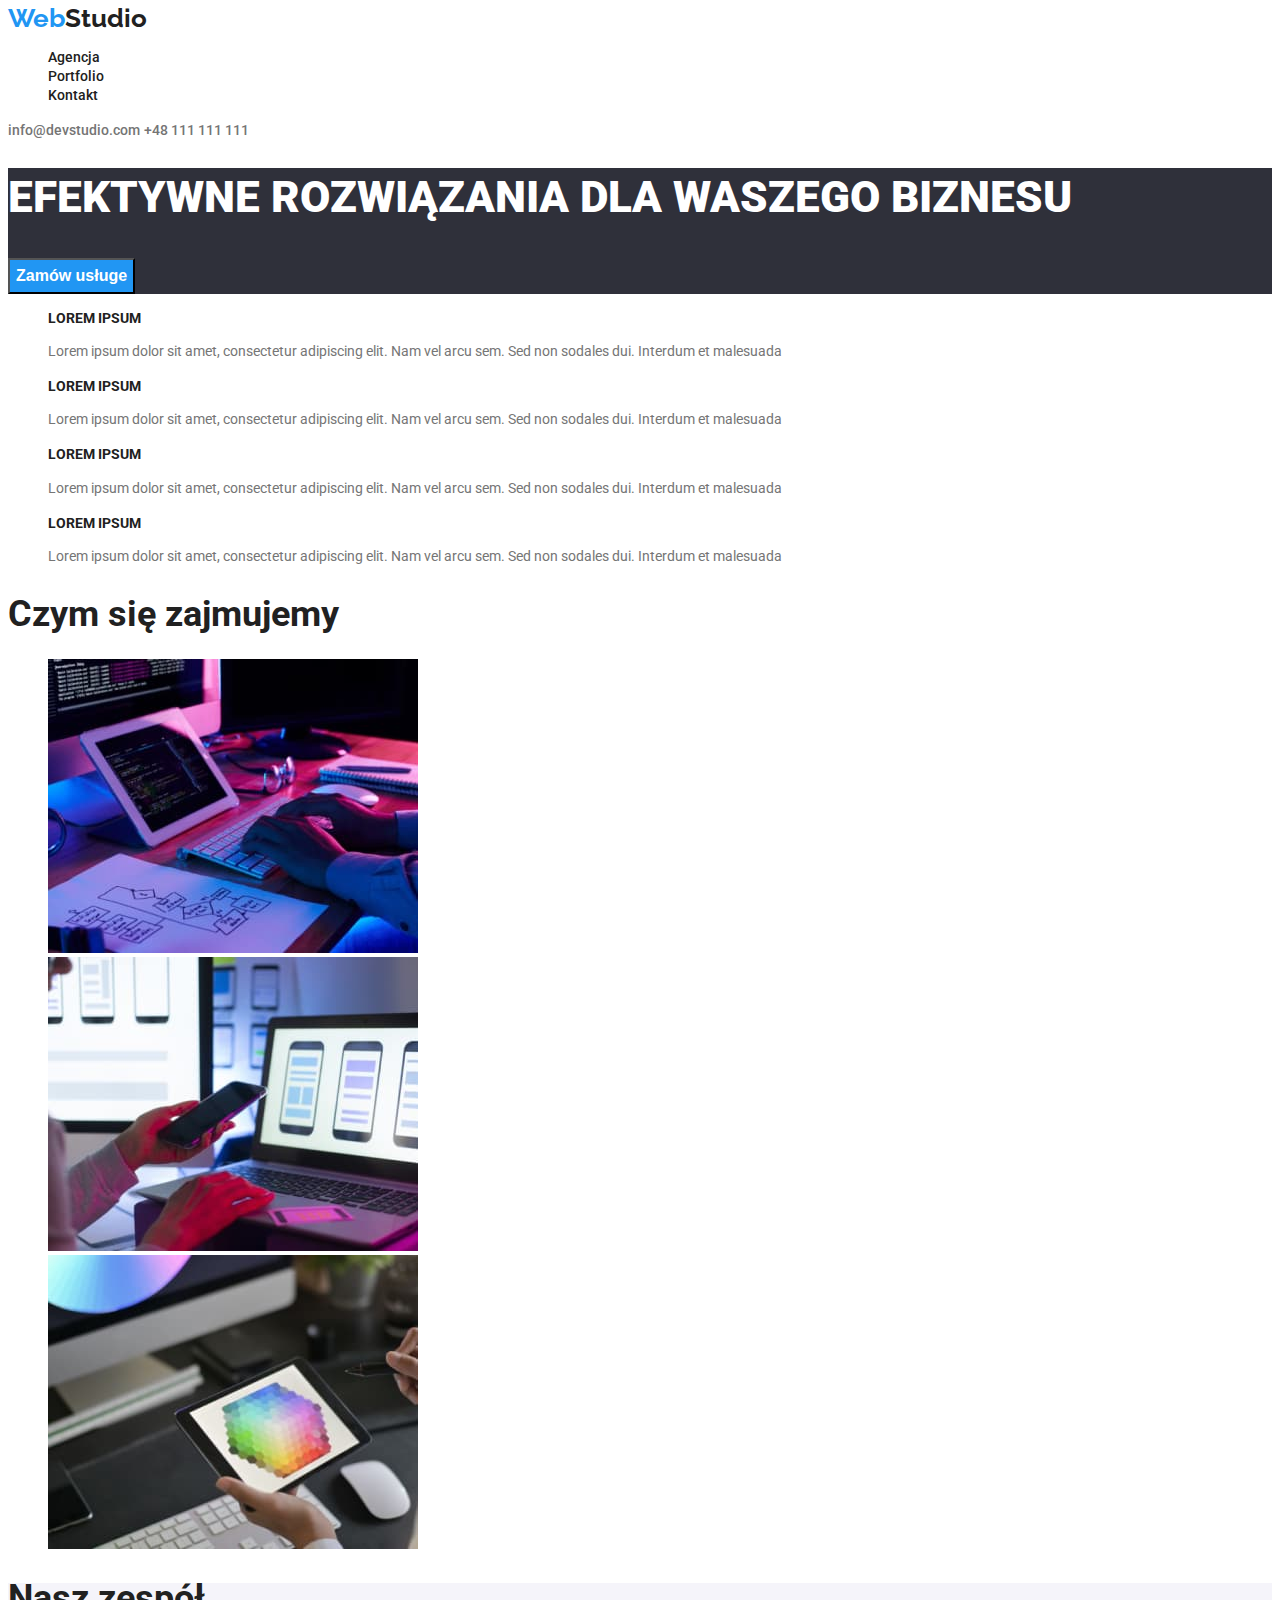
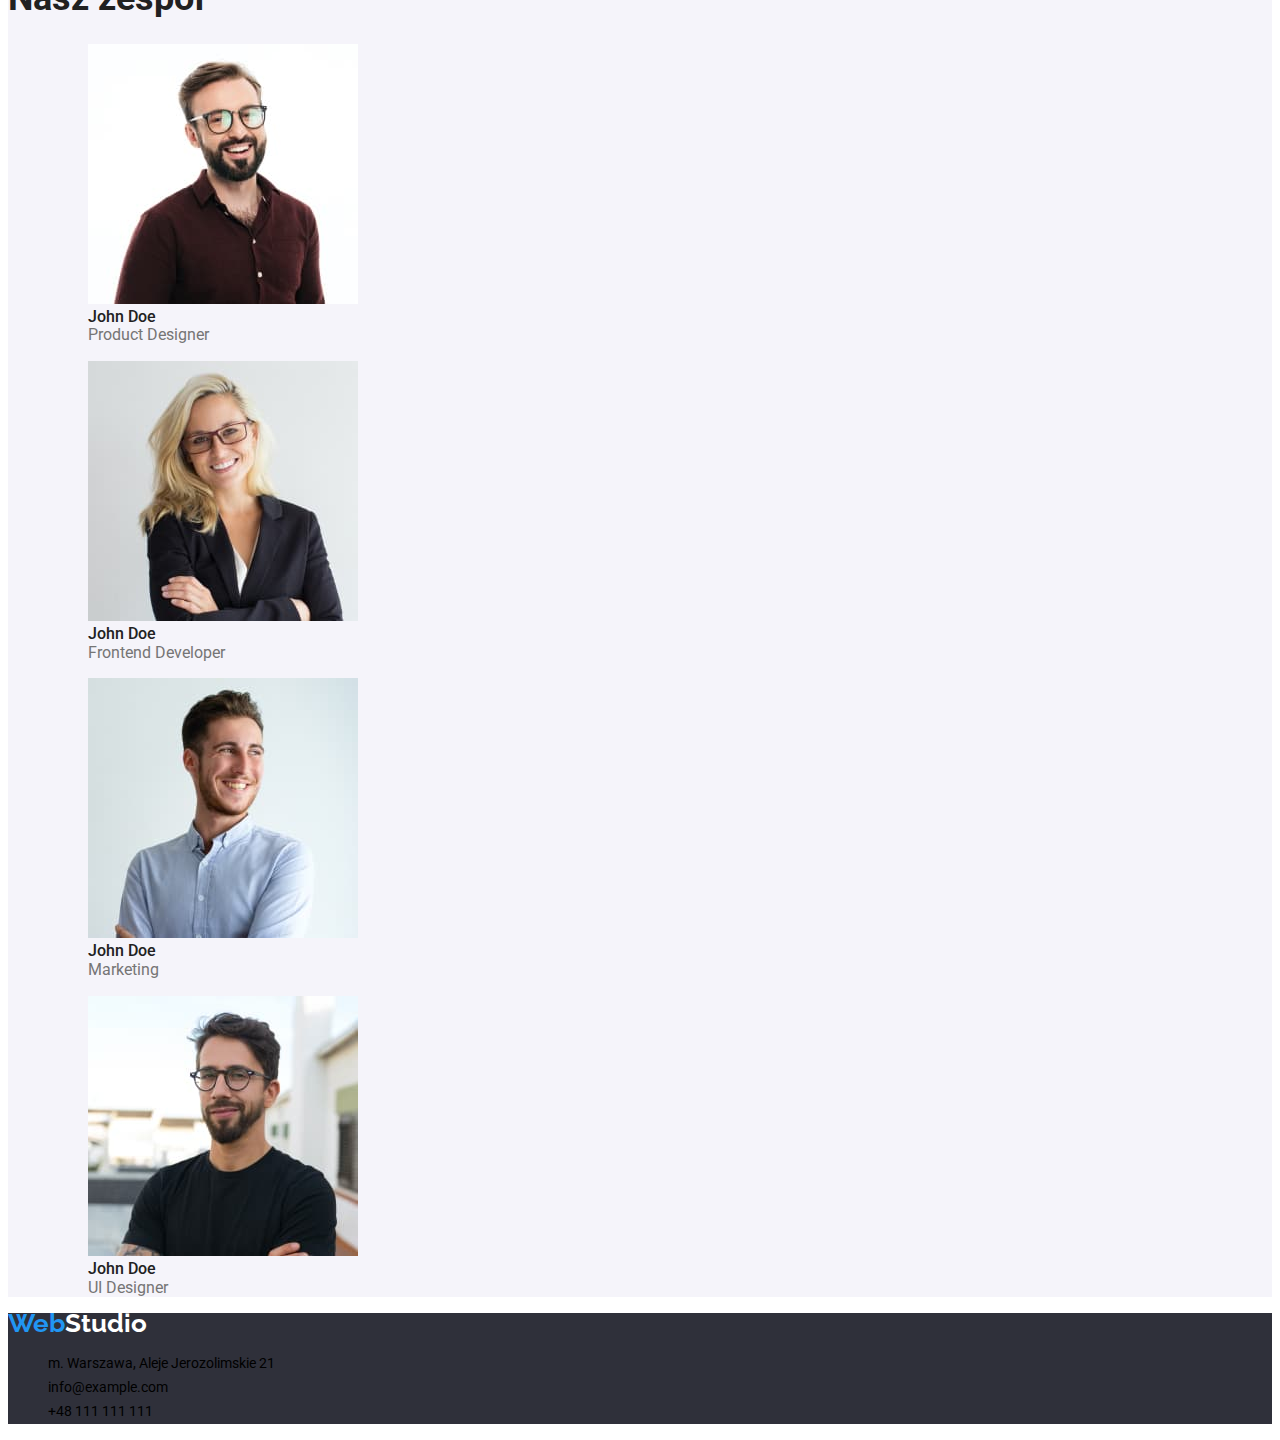
<file: index.html>
<!DOCTYPE html>
<html lang="en">
  <head>
    <meta charset="UTF-8" />
    <meta http-equiv="X-UA-Compatible" content="IE=edge" />
    <meta name="viewport" content="width=device-width, initial-scale=1.0" />
    <title>Main Page</title>
    <link rel="preconnect" href="https://fonts.googleapis.com" />
    <link rel="preconnect" href="https://fonts.gstatic.com" crossorigin />
    <link
      href="https://fonts.googleapis.com/css2?family=Raleway:wght@700&family=Roboto:wght@400;500;700;900&display=swap"
      rel="stylesheet"
    />
    <link rel="stylesheet" href="css/styles.css" />
  </head>
  <body>
    <header>
      <a class="webstudio" href="index.html"
        ><span class="web">Web</span><span class="studio">Studio</span></a
      >
      <nav>
        <ul class="header_nav_ul">
          <li><a class="header_nav_li" href="#">Agencja</a></li>
          <li><a class="header_nav_li" href="portfolio.html">Portfolio</a></li>
          <li><a class="header_nav_li" href="#">Kontakt</a></li>
        </ul>
      </nav>
      <a class="header_mail" href="mailto:info@devstudio.com"
        >info@devstudio.com</a
      >
      <a class="header_tel" href="tel:+48111111111">+48 111 111 111</a>
    </header>
    <main>
      <section class="main_section1">
        <h1>EFEKTYWNE ROZWIĄZANIA DLA WASZEGO BIZNESU</h1>
        <button class="main_button" type="button">Zamów usługe</button>
      </section>

      <section class="main_section2">
        <ul class="section_ul">
          <li>
            <h3>LOREM IPSUM</h3>
            <p class="h3_p">
              Lorem ipsum dolor sit amet, consectetur adipiscing elit. Nam vel
              arcu sem. Sed non sodales dui. Interdum et malesuada
            </p>
          </li>
          <li>
            <h3>LOREM IPSUM</h3>
            <p class="h3_p">
              Lorem ipsum dolor sit amet, consectetur adipiscing elit. Nam vel
              arcu sem. Sed non sodales dui. Interdum et malesuada
            </p>
          </li>
          <li>
            <h3>LOREM IPSUM</h3>
            <p class="h3_p">
              Lorem ipsum dolor sit amet, consectetur adipiscing elit. Nam vel
              arcu sem. Sed non sodales dui. Interdum et malesuada
            </p>
          </li>
          <li>
            <h3>LOREM IPSUM</h3>
            <p class="h3_p">
              Lorem ipsum dolor sit amet, consectetur adipiscing elit. Nam vel
              arcu sem. Sed non sodales dui. Interdum et malesuada
            </p>
          </li>
        </ul>
      </section>

      <section class="main_section3">
        <h2>Czym się zajmujemy</h2>
        <ul class="section_ul">
          <li>
            <img
              src="Images/items/img-3.jpg"
              alt="tablet"
              width="370"
              height="294"
            />
          </li>
          <li>
            <img
              src="Images/items/img-1.jpg"
              alt="telephone"
              width="370"
              height="294"
            />
          </li>
          <li>
            <img
              src="Images/items/img-2.jpg"
              alt="tablet2"
              width="370"
              height="294"
            />
          </li>
        </ul>
      </section>
      <section class="main_section4">
        <h2>Nasz zespół</h2>
        <ul class="section_ul">
          <li>
            <figure>
              <img
                src="Images/people/img-a-.jpg"
                alt="team1"
                width="270"
                height="260"
              />
              <figcaption class="figcaption_main">
                John Doe <br /><span class="figcaption_span"
                  >Product Designer</span
                >
              </figcaption>
            </figure>
          </li>
          <li>
            <figure>
              <img
                src="Images/people/img-d.jpg"
                alt="team2"
                width="270"
                height="260"
              />
              <figcaption class="figcaption_main">
                John Doe <br /><span class="figcaption_span"
                  >Frontend Developer</span
                >
              </figcaption>
            </figure>
          </li>
          <li>
            <figure>
              <img
                src="Images/people/img-c.jpg"
                alt="team3"
                width="270"
                height="260"
              />
              <figcaption class="figcaption_main">
                John Doe <br /><span class="figcaption_span">Marketing</span>
              </figcaption>
            </figure>
          </li>
          <li>
            <figure>
              <img
                src="Images/people/img-b.jpg"
                alt="team4"
                width="270"
                height="260"
              />
              <figcaption class="figcaption_main">
                John Doe <br /><span class="figcaption_span">UI Designer</span>
              </figcaption>
            </figure>
          </li>
        </ul>
      </section>
    </main>
    <footer>
      <!-- w stopce nie moze byc w tym momencie uzyty kolor : #FFFFFF; ani : #FFFFFF99;-->
      <a class="webstudio" href="#"
        ><span class="web">Web</span
        ><span class="studio_footer">Studio</span></a
      >
      <address>
        <ul class="address_ul">
          <li class="address_li_1">m. Warszawa, Aleje Jerozolimskie 21</li>
          <li>
            <a class="footer_a" href="mailto:info@example.com"
              >info@example.com</a
            >
          </li>
          <li>
            <a class="footer_a" href="telto:+48111111111">+48 111 111 111</a>
          </li>
        </ul>
      </address>
    </footer>
  </body>
</html>
</file>
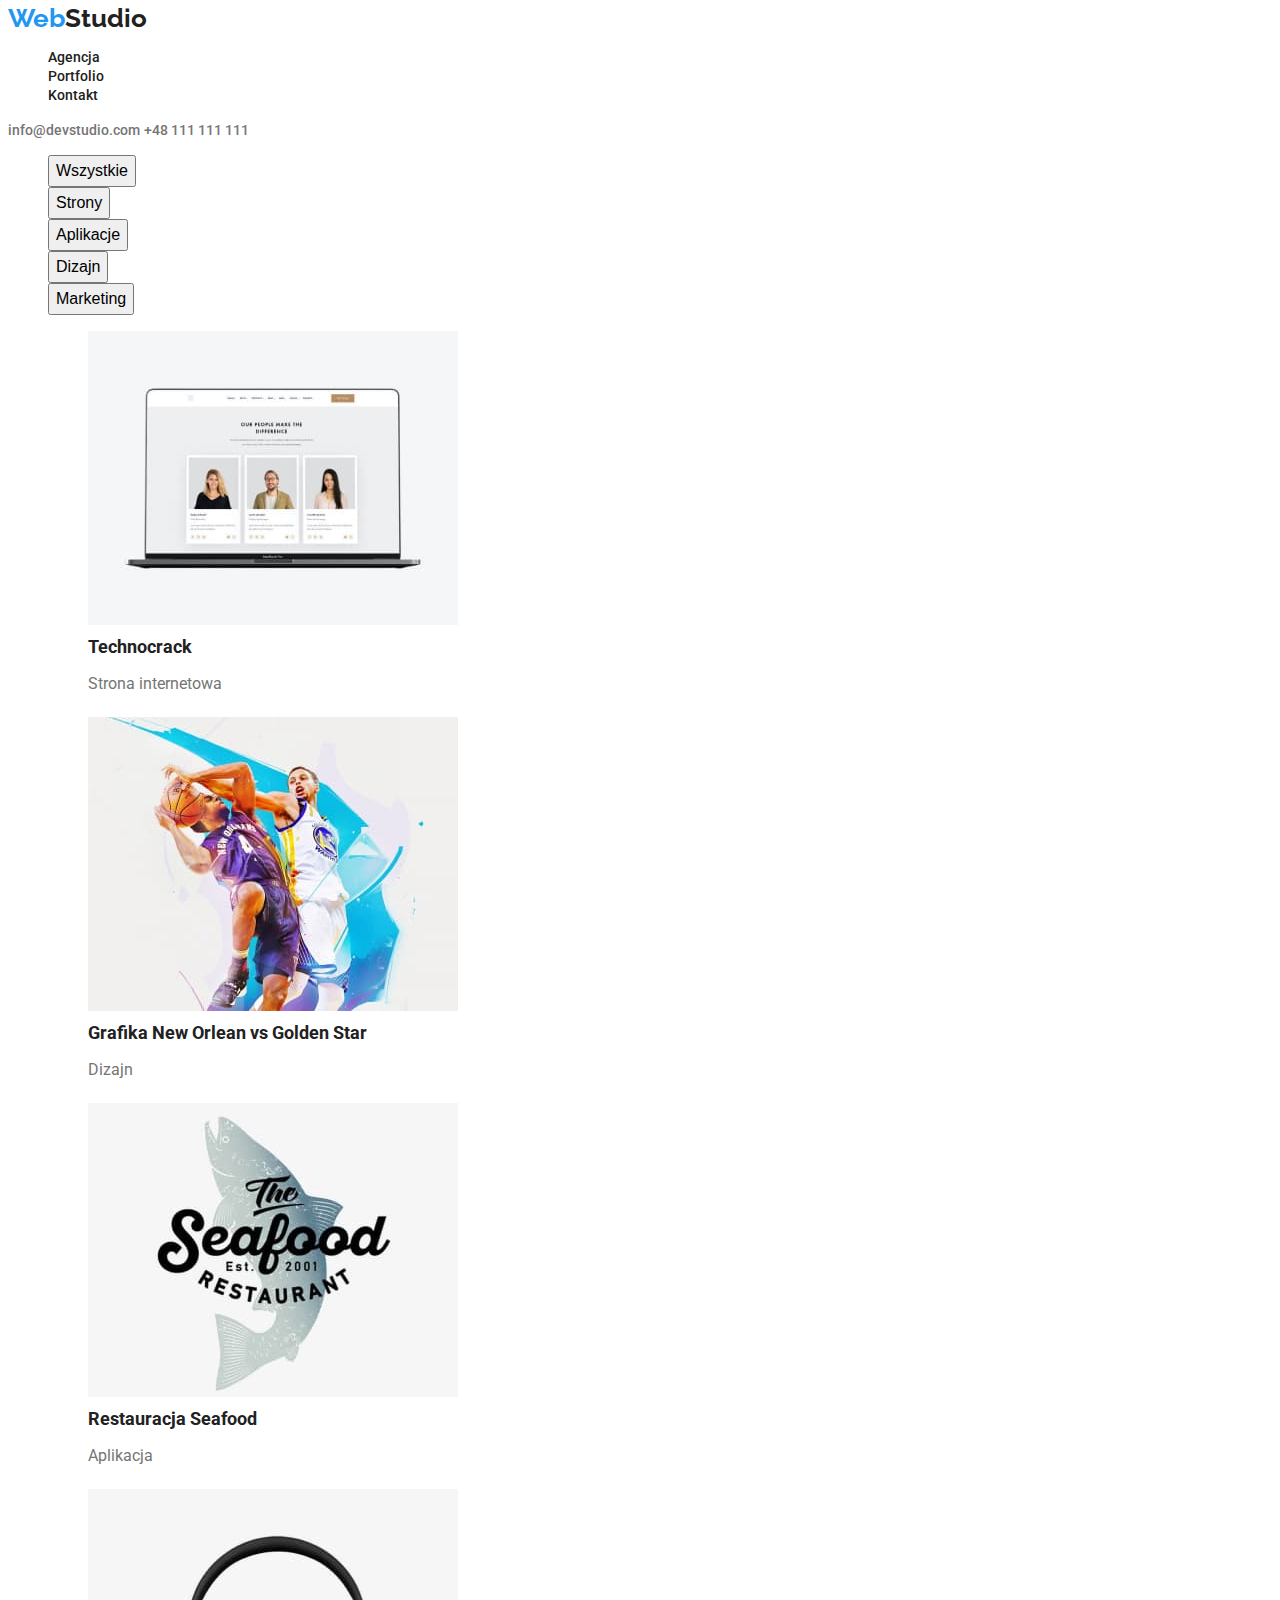
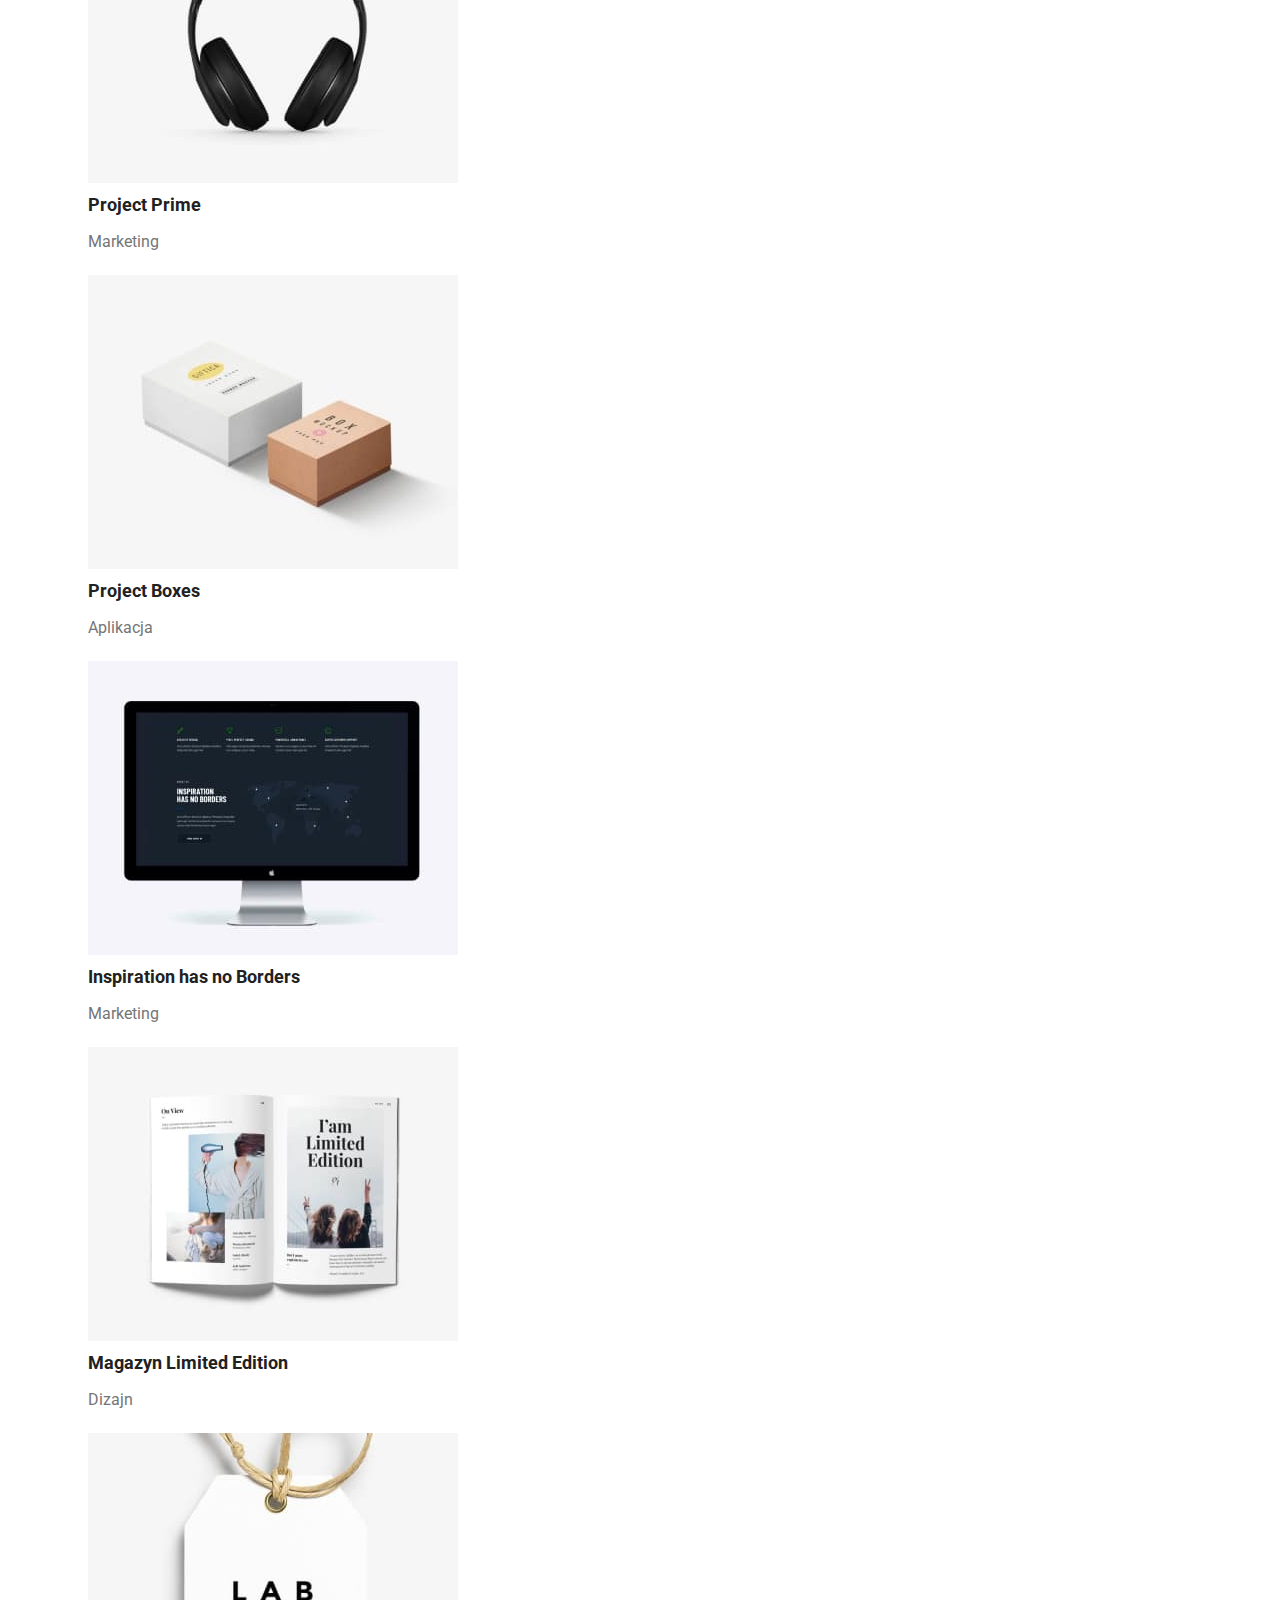
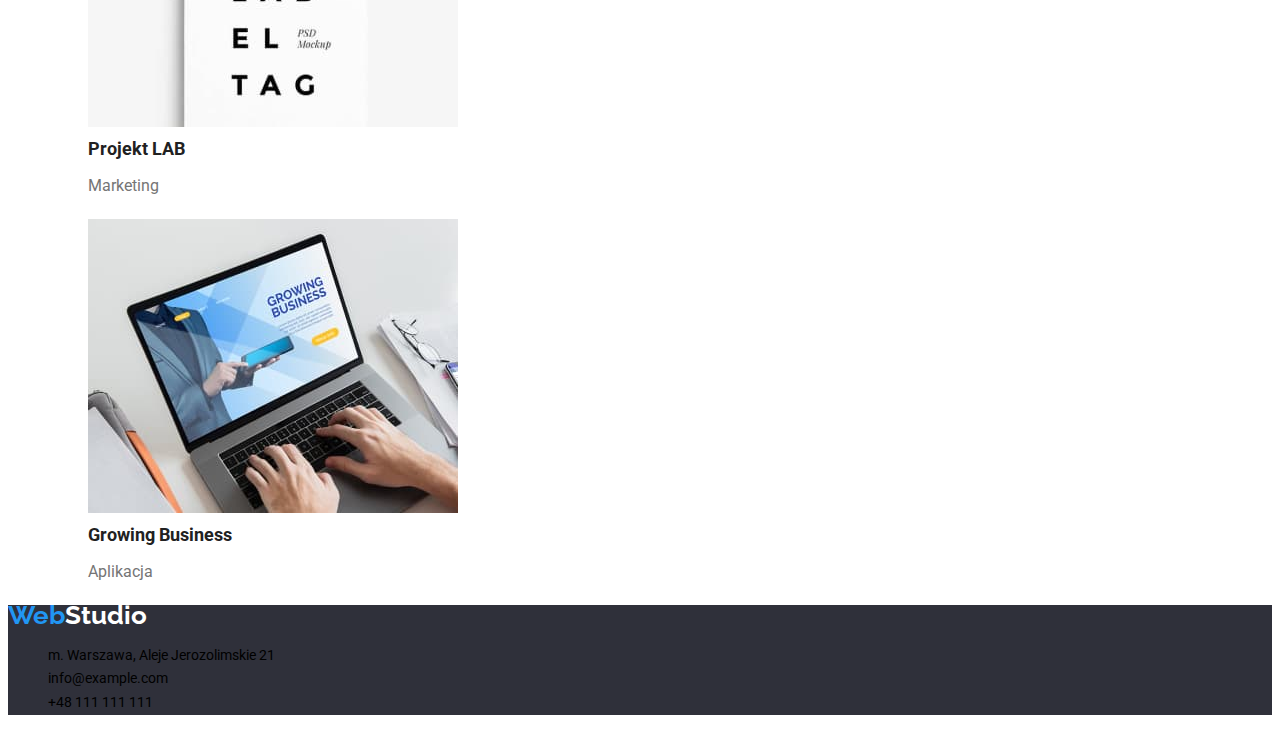
<file: portfolio.html>
<!DOCTYPE html>
<html lang="en">
  <head>
    <meta charset="UTF-8" />
    <meta http-equiv="X-UA-Compatible" content="IE=edge" />
    <meta name="viewport" content="width=device-width, initial-scale=1.0" />
    <title>Portfolio</title>
    <link rel="preconnect" href="https://fonts.googleapis.com" />
    <link rel="preconnect" href="https://fonts.gstatic.com" crossorigin />
    <link
      href="https://fonts.googleapis.com/css2?family=Raleway:wght@700&family=Roboto:wght@400;500;700;900&display=swap"
      rel="stylesheet"
    />
    <link rel="stylesheet" href="css/styles.css" />
  </head>
  <body>
    <header>
      <a class="webstudio" href="index.html"
        ><span class="web">Web</span><span class="studio">Studio</span></a
      >
      <nav>
        <ul class="header_nav_ul">
          <li><a class="header_nav_li" href="#">Agencja</a></li>
          <li><a class="header_nav_li" href="#">Portfolio</a></li>
          <li><a class="header_nav_li" href="#">Kontakt</a></li>
        </ul>
      </nav>
      <a class="header_mail" href="mailto:info@devstudio.com"
        >info@devstudio.com</a
      >
      <a class="header_tel" href="tel:+48111111111">+48 111 111 111</a>
    </header>
    <main>
      <ul class="main_button_ul">
        <li>
          <button class="portfolio_buttons" type="button">Wszystkie</button>
        </li>
        <li><button class="portfolio_buttons" type="button">Strony</button></li>
        <li>
          <button class="portfolio_buttons" type="button">Aplikacje</button>
        </li>
        <li><button class="portfolio_buttons" type="button">Dizajn</button></li>
        <li>
          <button class="portfolio_buttons" type="button">Marketing</button>
        </li>
      </ul>
      <section>
        <ul class="section_ul">
          <li>
            <figure>
              <img
                src="Images/portfolio/img-lap.jpg"
                alt="laptop"
                width="370"
                height="294"
              />
              <figcaption class="section_figcaption">
                Technocrack <br /><span class="section_figcaption_span">
                  Strona internetowa</span
                >
              </figcaption>
            </figure>
          </li>
          <li>
            <figure>
              <img
                src="Images/portfolio/img-kosz.jpg"
                alt="basketball"
                width="370"
                height="294"
              />
              <figcaption class="section_figcaption">
                Grafika New Orlean vs Golden Star
                <br /><span class="section_figcaption_span">Dizajn</span>
              </figcaption>
            </figure>
          </li>
          <li>
            <figure>
              <img
                src="Images/portfolio/img-seafood.jpg"
                alt="seafood"
                width="370"
                height="294"
              />
              <figcaption class="section_figcaption">
                Restauracja Seafood
                <br /><span class="section_figcaption_span">Aplikacja</span>
              </figcaption>
            </figure>
          </li>
          <li>
            <figure>
              <img
                src="Images/portfolio/img-head.jpg"
                alt="headphones"
                width="370"
                height="294"
              />
              <figcaption class="section_figcaption">
                Project Prime
                <br /><span class="section_figcaption_span">Marketing</span>
              </figcaption>
            </figure>
          </li>
          <li>
            <figure>
              <img
                src="Images/portfolio/img-4(1).jpg"
                alt="Boxes"
                width="370"
                height="294"
              />
              <figcaption class="section_figcaption">
                Project Boxes
                <br /><span class="section_figcaption_span">Aplikacja</span>
              </figcaption>
            </figure>
          </li>
          <li>
            <figure>
              <img
                src="Images/portfolio/img-5(1).jpg"
                alt="screen"
                width="370"
                height="294"
              />
              <figcaption class="section_figcaption">
                Inspiration has no Borders
                <br /><span class="section_figcaption_span">Marketing</span>
              </figcaption>
            </figure>
          </li>
          <li>
            <figure>
              <img
                src="Images/portfolio/img-6(1).jpg"
                alt="book"
                width="370"
                height="294"
              />
              <figcaption class="section_figcaption">
                Magazyn Limited Edition
                <br /><span class="section_figcaption_span">Dizajn</span>
              </figcaption>
            </figure>
          </li>
          <li>
            <figure>
              <img
                src="Images/portfolio/img-7(1).jpg"
                alt="tag"
                width="370"
                height="294"
              />
              <figcaption class="section_figcaption">
                Projekt LAB
                <br /><span class="section_figcaption_span">Marketing</span>
              </figcaption>
            </figure>
          </li>
          <li>
            <figure>
              <img
                src="Images/portfolio/img-8.jpg"
                alt="laptop"
                width="370"
                height="294"
              />
              <figcaption class="section_figcaption">
                Growing Business
                <br /><span class="section_figcaption_span">Aplikacja</span>
              </figcaption>
            </figure>
          </li>
        </ul>
      </section>
    </main>
    <footer>
      <a class="webstudio" href="#"
        ><span class="web">Web</span
        ><span class="studio_footer">Studio</span></a
      >
      <address>
        <ul class="address_ul">
          <li class="address_li_1">m. Warszawa, Aleje Jerozolimskie 21</li>
          <li>
            <a class="footer_a" href="mailto:info@example.com"
              >info@example.com</a
            >
          </li>
          <li>
            <a class="footer_a" href="telto:+48111111111">+48 111 111 111</a>
          </li>
        </ul>
      </address>
    </footer>
  </body>
</html>
</file>
<file: css/styles.css>
body {
    color:#212121;
    /* Niewiem jak dodac kolejne czcionki alternatywne dla roboto, ale dodana jest rodzina bezszeryfowa     */
font-family: 'Roboto',sans-serif;
line-height: ;
}
h2 {
    font-size: 36px;
    font-weight: 700;
    line-height: 0.85;
}
h3{
    font-size: 14px;
    font-weight: 700;
    line-height: 1.17;
}

.h3_p {
    font-size: 14px;
    font-weight: 400;
    color: #757575;
    line-height: 1.71;
}
header {
    background-color: #FFFFFF;
}
footer {
    background-color: #2F303A;
}
.main_section1 {
    background-color: #2F303A;
}
.main_section2,
.main_section3 {
    background-color: #FFFFFF;
}
.main_section4 {
    background-color: #F5F4FA;
}

.header_nav_li:hover,
.header_nav_li:focus,
.header_mail:hover,
.header_mail:focus,
.header_tel:hover,
.header_tel:focus {
    color: #2196F3;
}

.header_nav_li {
    color: #212121;
    text-decoration: none;
    font-size: 14px;
    font-weight: 500;
    line-height: 1.17;
}
.header_nav_ul,
.section_ul,
.main_button_ul,
.address_ul {
        list-style-type: none;
}

.header_mail,
.header_tel {
    color: #757575;
    text-decoration: none;
     font-size: 14px;
     font-weight: 500;
         line-height: 1.17;
}

.web {
    color: #2196F3;
}
.studio {
    color: #212121;
}
.studio_footer {
    color: white;
}
.webstudio {
    text-decoration: none;
    font-family: "Raleway";
    font-size: 26px;
    font-weight: 700;
    line-height: 0.83;
}
h1 {
    font-size: 44px;
    font-weight: 900;
    color: #FFFFFF;
    line-height: 1.36;
}


.portfolio_buttons {
    cursor: pointer;
    font-size: 16px;
    font-weight: 500;
    line-height: 1.62;
}



.main_button {
    font-size: 16px;
    font-weight: 700;
    line-height: 1.87;
        cursor: pointer;
        background-color: #2196F3;
        color: #FFFFFF;

}

.section_figcaption {
font-size: 18px;
font-weight: 700;
    line-height: 2;

}


.section_figcaption_span {
    font-size: 16px;
    font-weight: 400;
    color: #757575;
    line-height: 1.87;
}

.figcaption_main {
    font-size: 16px;
    font-weight: 500;
    line-height: 1.17;
}
.figcaption_span {
    color: #757575;
    font-weight: 400;
}
.address_li_1 {
color: black;
font-size: 14px;
font-weight: 400;
font-style: normal;
line-height: 1.71;
}

.footer_a {
color: black;
font-size: 14px;
font-weight: 400;
font-style: normal;
line-height: 1.71;
text-decoration: none;
}
</file>
